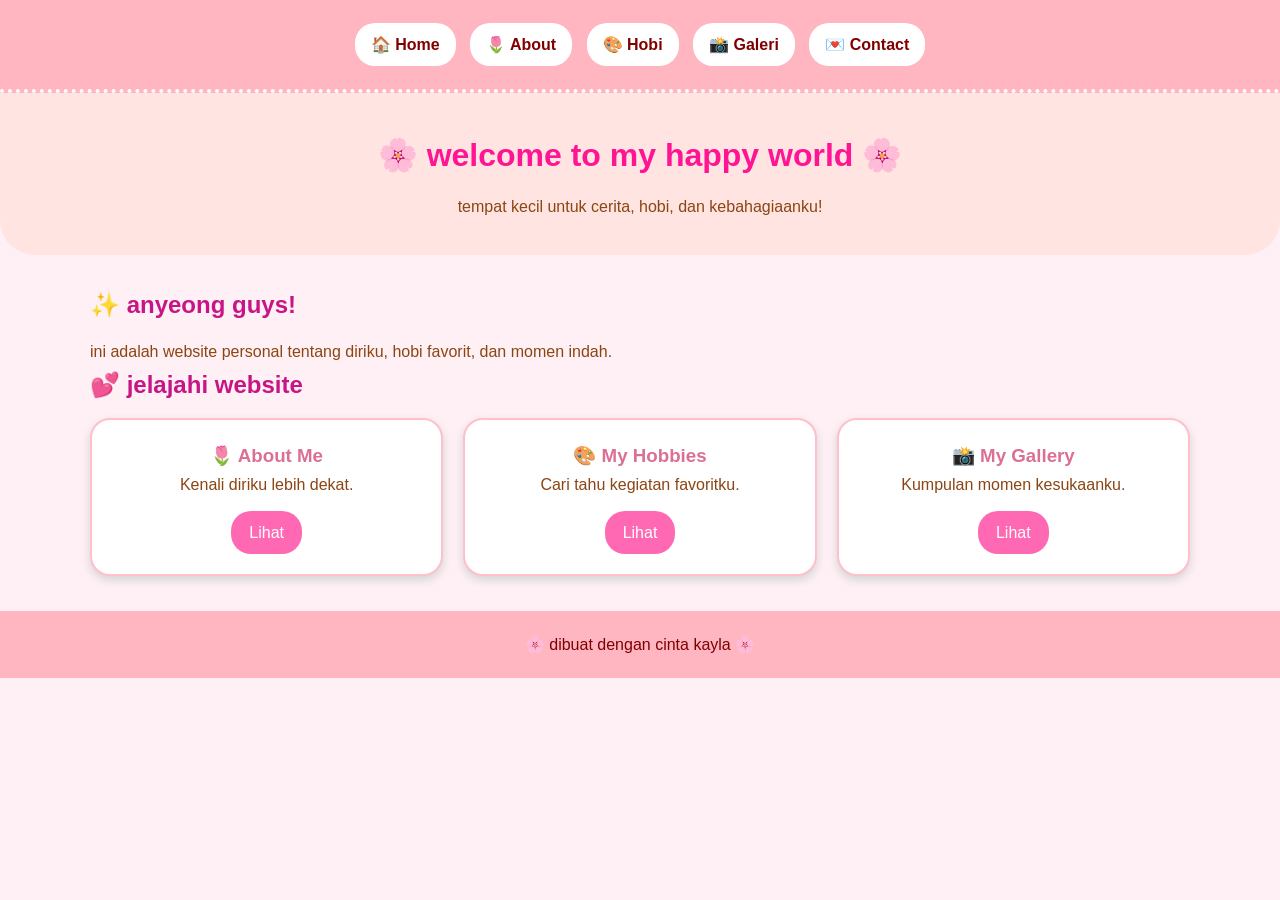
<file: index.html>
<!DOCTYPE html>
<html lang="id">
<head>
    <meta charset="UTF-8">
    <meta name="viewport" content="width=device-width, initial-scale=1.0">
    <title>Home | My Happy World</title>
    <link rel="stylesheet" href="style.css">
</head>
<body>

<nav>
    <a href="index.html">🏠 Home</a>
    <a href="about.html">🌷 About</a>
    <a href="hobi.html">🎨 Hobi</a>
    <a href="galeri.html">📸 Galeri</a>
    <a href="contact.html">💌 Contact</a>
</nav>

<header>
    <h1>🌸 welcome to my happy world 🌸</h1>
    <p>tempat kecil untuk cerita, hobi, dan kebahagiaanku!</p>
</header>

<main class="container">
    <h2>✨ anyeong guys!</h2>
    <p>
        ini adalah website personal tentang diriku,
        hobi favorit, dan momen indah.
    </p>

    <h2>💕 jelajahi website</h2>

    <div class="tiga-kolom">
        <div class="kartu">
            <h3>🌷 About Me</h3>
            <p>Kenali diriku lebih dekat.</p>
            <a class="tombol" href="about.html">Lihat</a>
        </div>

        <div class="kartu">
            <h3>🎨 My Hobbies</h3>
            <p>Cari tahu kegiatan favoritku.</p>
            <a class="tombol" href="hobi.html">Lihat</a>
        </div>

        <div class="kartu">
            <h3>📸 My Gallery</h3>
            <p>Kumpulan momen kesukaanku.</p>
            <a class="tombol" href="galeri.html">Lihat</a>
        </div>
    </div>
</main>

<footer>
    <p>🌸 dibuat dengan cinta kayla 🌸</p>
</footer>

</body>
</html>
</file>
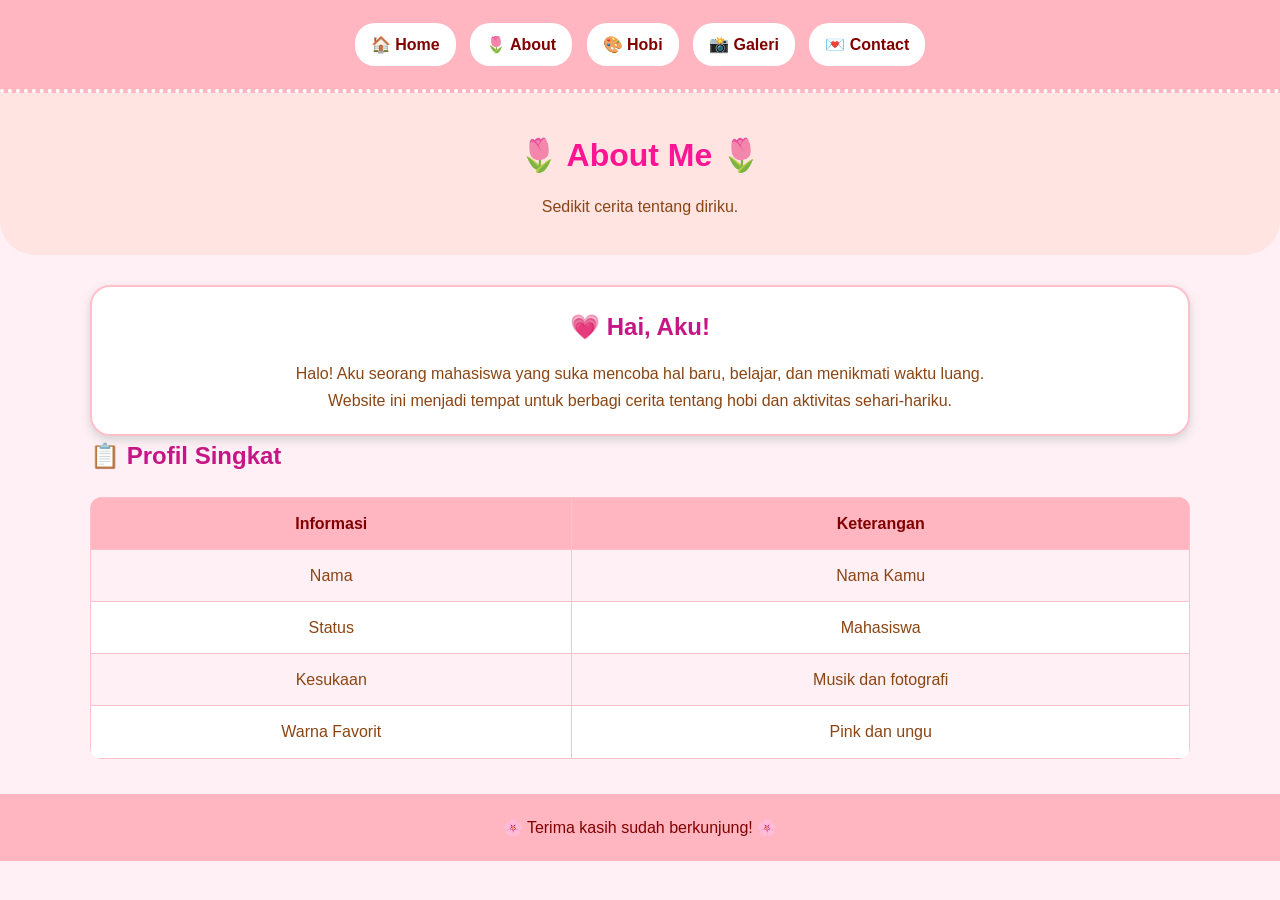
<file: about.html>
<!DOCTYPE html>
<html lang="id">
<head>
    <meta charset="UTF-8">
    <meta name="viewport" content="width=device-width, initial-scale=1.0">
    <title>About | My Happy World</title>
    <link rel="stylesheet" href="style.css">
</head>
<body>

<nav>
    <a href="index.html">🏠 Home</a>
    <a href="about.html">🌷 About</a>
    <a href="hobi.html">🎨 Hobi</a>
    <a href="galeri.html">📸 Galeri</a>
    <a href="contact.html">💌 Contact</a>
</nav>

<header>
    <h1>🌷 About Me 🌷</h1>
    <p>Sedikit cerita tentang diriku.</p>
</header>

<main class="container">
    <div class="kartu">
        <h2>💗 Hai, Aku!</h2>
        <p>
            Halo! Aku seorang mahasiswa yang suka mencoba
            hal baru, belajar, dan menikmati waktu luang.
        </p>
        <p>
            Website ini menjadi tempat untuk berbagi cerita
            tentang hobi dan aktivitas sehari-hariku.
        </p>
    </div>

    <h2>📋 Profil Singkat</h2>
    <table>
        <tr><th>Informasi</th><th>Keterangan</th></tr>
        <tr><td>Nama</td><td>Nama Kamu</td></tr>
        <tr><td>Status</td><td>Mahasiswa</td></tr>
        <tr><td>Kesukaan</td><td>Musik dan fotografi</td></tr>
        <tr><td>Warna Favorit</td><td>Pink dan ungu</td></tr>
    </table>
</main>

<footer>
    <p>🌸 Terima kasih sudah berkunjung! 🌸</p>
</footer>

</body>
</html>
</file>
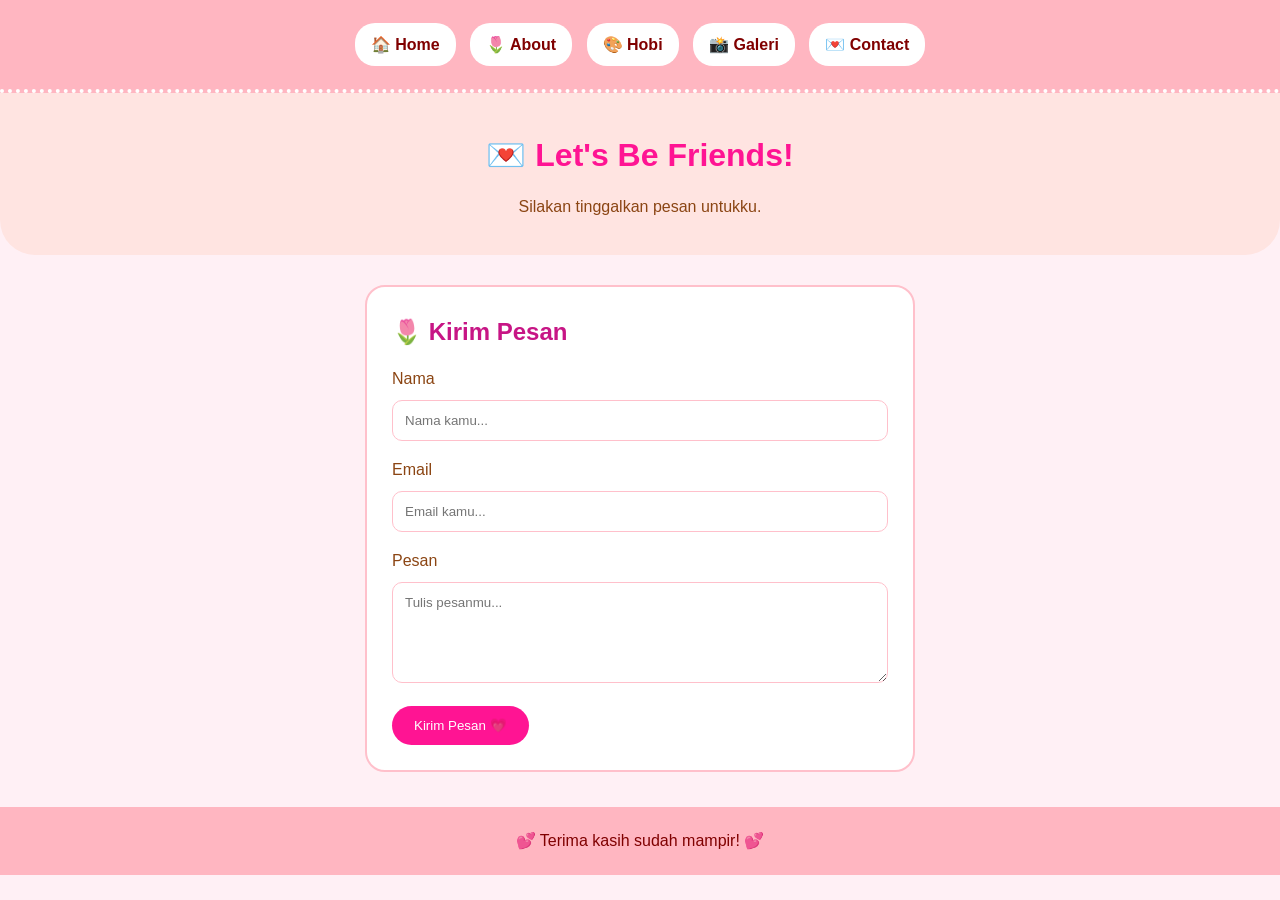
<file: contact.html>
<!DOCTYPE html>
<html lang="id">
<head>
    <meta charset="UTF-8">
    <meta name="viewport" content="width=device-width, initial-scale=1.0">
    <title>Contact | My Happy World</title>
    <link rel="stylesheet" href="style.css">
</head>
<body>

<nav>
    <a href="index.html">🏠 Home</a>
    <a href="about.html">🌷 About</a>
    <a href="hobi.html">🎨 Hobi</a>
    <a href="galeri.html">📸 Galeri</a>
    <a href="contact.html">💌 Contact</a>
</nav>

<header>
    <h1>💌 Let's Be Friends!</h1>
    <p>Silakan tinggalkan pesan untukku.</p>
</header>

<main class="container">
    <form>
        <h2>🌷 Kirim Pesan</h2>

        <label for="nama">Nama</label>
        <input type="text" id="nama" placeholder="Nama kamu..." required>

        <label for="email">Email</label>
        <input type="email" id="email" placeholder="Email kamu..." required>

        <label for="pesan">Pesan</label>
        <textarea id="pesan" rows="5" placeholder="Tulis pesanmu..." required></textarea>

        <button type="submit">Kirim Pesan 💗</button>
    </form>
</main>

<footer>
    <p>💕 Terima kasih sudah mampir! 💕</p>
</footer>

</body>
</html>
</file>
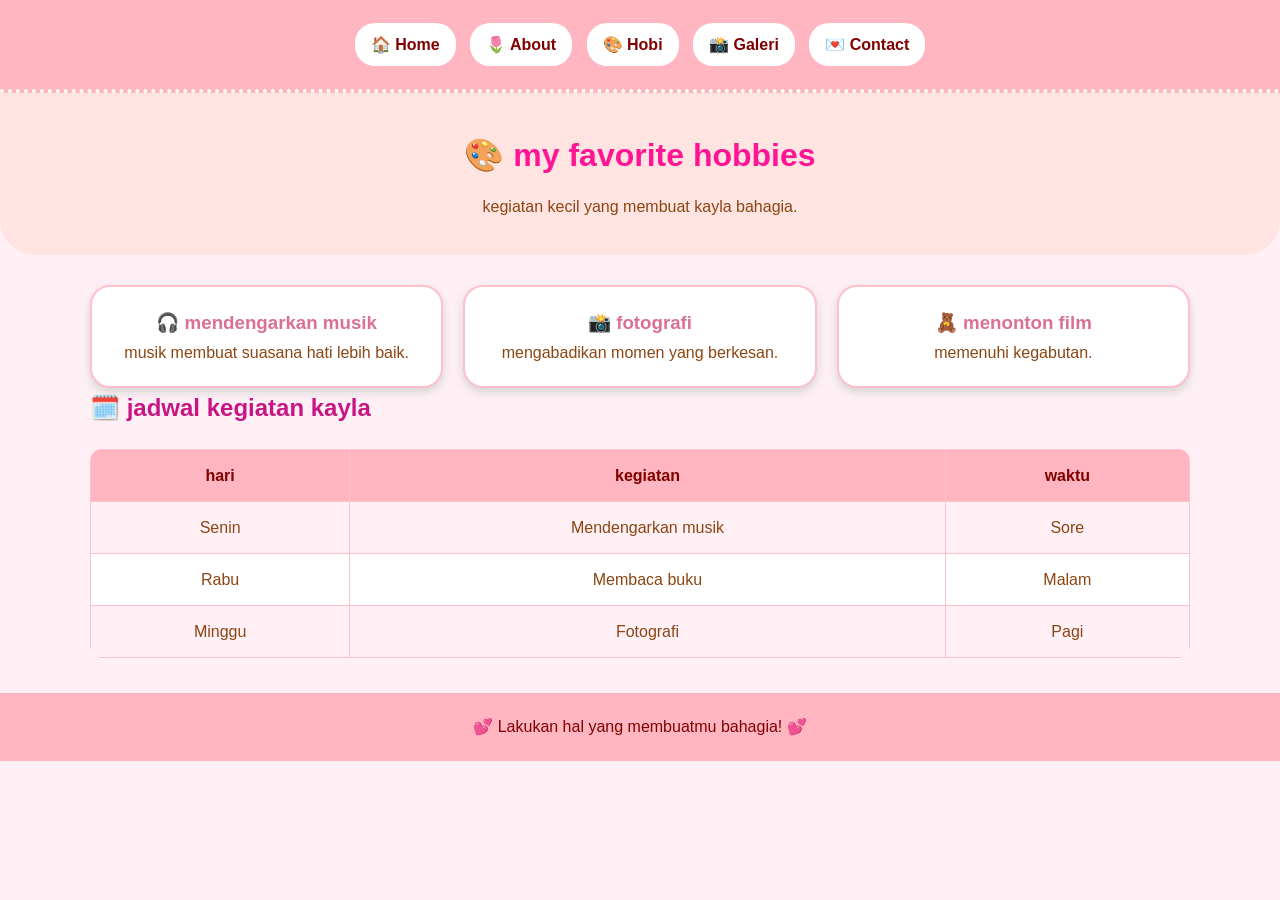
<file: hobi.html>
<!DOCTYPE html>
<html lang="id">
<head>
    <meta charset="UTF-8">
    <meta name="viewport" content="width=device-width, initial-scale=1.0">
    <title>Hobi | My Happy World</title>
    <link rel="stylesheet" href="style.css">
</head>
<body>

<nav>
    <a href="index.html">🏠 Home</a>
    <a href="about.html">🌷 About</a>
    <a href="hobi.html">🎨 Hobi</a>
    <a href="galeri.html">📸 Galeri</a>
    <a href="contact.html">💌 Contact</a>
</nav>

<header>
    <h1>🎨 my favorite hobbies</h1>
    <p>kegiatan kecil yang membuat kayla bahagia.</p>
</header>

<main class="container">
    <div class="tiga-kolom">
        <div class="kartu">
            <h3>🎧 mendengarkan musik</h3>
            <p>musik membuat suasana hati lebih baik.</p>
        </div>

        <div class="kartu">
            <h3>📸 fotografi</h3>
            <p>mengabadikan momen yang berkesan.</p>
        </div>

        <div class="kartu">
            <h3>🧸 menonton film</h3>
            <p>memenuhi kegabutan.</p>
        </div>
    </div>

    <h2>🗓️ jadwal kegiatan kayla</h2>
    <table>
        <tr><th>hari</th><th>kegiatan</th><th>waktu</th></tr>
        <tr><td>Senin</td><td>Mendengarkan musik</td><td>Sore</td></tr>
        <tr><td>Rabu</td><td>Membaca buku</td><td>Malam</td></tr>
        <tr><td>Minggu</td><td>Fotografi</td><td>Pagi</td></tr>
    </table>
</main>

<footer>
    <p>💕 Lakukan hal yang membuatmu bahagia! 💕</p>
</footer>

</body>
</html>
</file>
<file: style.css>
/* ===== DASAR WEBSITE ===== */
* {
    margin: 0;
    padding: 0;
    box-sizing: border-box;
}

body {
    font-family: "Trebuchet MS", Arial, sans-serif;
    background-color: lavenderblush;
    color: saddlebrown;
    line-height: 1.7;
}

/* ===== NAVIGASI ===== */
nav {
    background-color: lightpink;
    padding: 18px;
    text-align: center;
    border-bottom: 4px dotted white;
}

nav a {
    display: inline-block;
    margin: 5px;
    padding: 8px 16px;
    color: maroon;
    background-color: white;
    text-decoration: none;
    border-radius: 20px;
    font-weight: bold;
}

nav a:hover {
    background-color: deeppink;
    color: white;
}

/* ===== JUDUL ===== */
header {
    background-color: mistyrose;
    text-align: center;
    padding: 35px 15px;
    border-radius: 0 0 35px 35px;
}

h1 {
    color: deeppink;
    margin-bottom: 10px;
}

h2 {
    color: mediumvioletred;
    margin-bottom: 12px;
}

h3 {
    color: palevioletred;
}

/* ===== KONTEN ===== */
.container {
    width: 90%;
    max-width: 1100px;
    margin: 30px auto;
}

.tiga-kolom {
    display: grid;
    grid-template-columns: repeat(3, 1fr);
    gap: 20px;
}

.kartu {
    background-color: white;
    padding: 20px;
    border: 2px solid pink;
    border-radius: 20px;
    text-align: center;
    box-shadow: 0 4px 10px lightgray;
    transition: 0.3s;
}

.kartu:hover {
    transform: translateY(-5px);
    background-color: snow;
}

.kartu img {
    width: 100%;
    height: 160px;
    object-fit: cover;
    border-radius: 15px;
    margin-bottom: 10px;
}

.tombol {
    display: inline-block;
    margin-top: 12px;
    padding: 8px 18px;
    background-color: hotpink;
    color: white;
    text-decoration: none;
    border-radius: 20px;
}

.tombol:hover {
    background-color: mediumvioletred;
}

/* ===== TABEL ===== */
table {
    width: 100%;
    border-collapse: collapse;
    background-color: white;
    margin: 20px 0;
    border-radius: 12px;
    overflow: hidden;
}

th {
    background-color: lightpink;
    color: maroon;
}

th, td {
    padding: 12px;
    border: 1px solid pink;
    text-align: center;
}

tr:nth-child(even) {
    background-color: lavenderblush;
}

/* ===== FORM KONTAK ===== */
form {
    background-color: white;
    padding: 25px;
    border: 2px solid pink;
    border-radius: 20px;
    max-width: 550px;
    margin: auto;
}

input, textarea {
    width: 100%;
    padding: 12px;
    margin: 8px 0 15px;
    border: 1px solid pink;
    border-radius: 10px;
    font-family: inherit;
}

button {
    background-color: deeppink;
    color: white;
    border: none;
    padding: 12px 22px;
    border-radius: 20px;
    cursor: pointer;
}

/* ===== FOOTER ===== */
footer {
    background-color: lightpink;
    text-align: center;
    padding: 20px;
    margin-top: 35px;
    color: maroon;
}

/* ===== RESPONSIF ===== */
@media (max-width: 700px) {
    .tiga-kolom {
        grid-template-columns: 1fr;
    }

    nav a {
        margin: 3px;
    }

    .container {
        width: 94%;
    }
}
</file>
